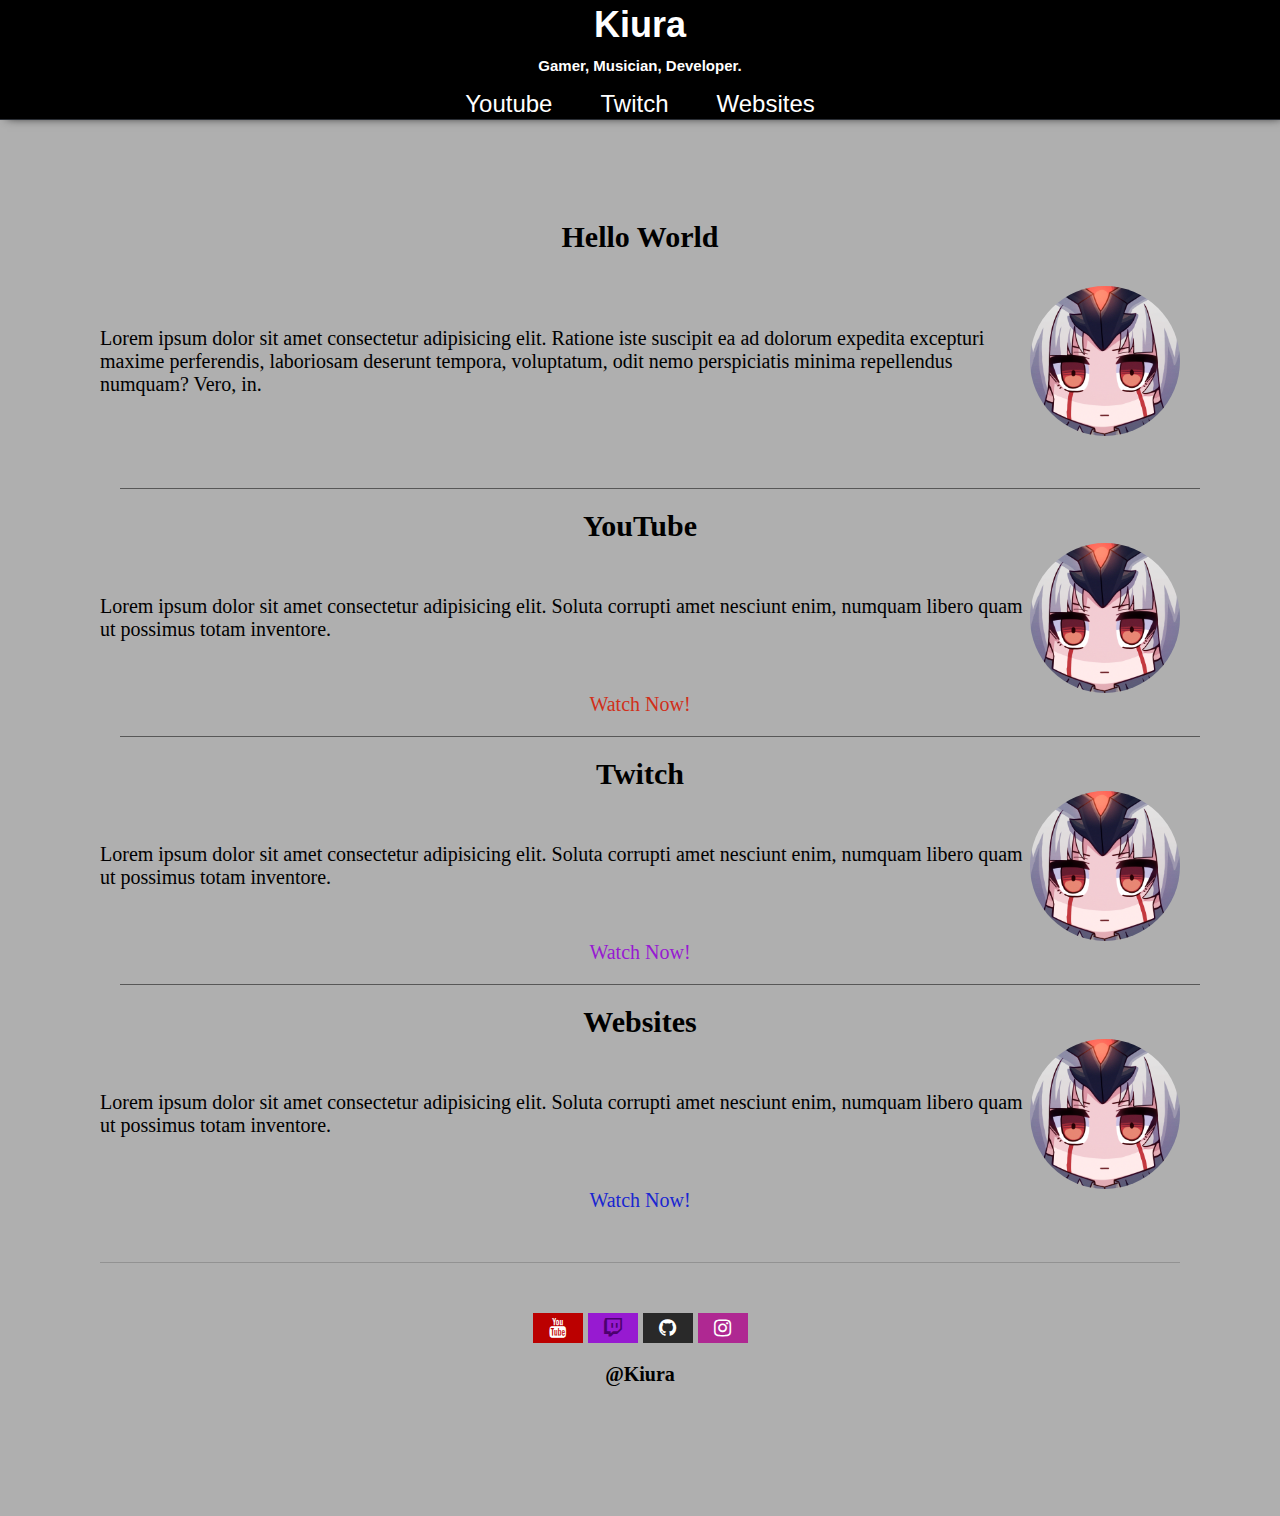
<file: index.html>
<!DOCTYPE html>
<html lang="en">
  <head>
    <meta charset="UTF-8" />
    <meta http-equiv="X-UA-Compatible" content="IE=edge" />
    <meta name="viewport" content="width=device-width, initial-scale=1.0" />
    <link rel="stylesheet" href="./styles/style.css" />
    <link
      rel="stylesheet"
      href="https://cdnjs.cloudflare.com/ajax/libs/font-awesome/4.7.0/css/font-awesome.min.css"
    />
    <title>Kiura</title>
  </head>
  <body>
    <!-- Navbar -->
    <div class="navbar">
      <div class="navbar-title">
        <a href="/index.html" class="item link"><h2>Kiura</h2></a>
        <h4>Gamer, Musician, Developer.</h4>
      </div>
      <div class="navbar-items">
        <a href="./blog" class="item link">Youtube</a>
        <a href="./blog" class="item link">Twitch</a>
        <a href="./blog" class="item link">Websites</a>
      </div>
    </div>
    <div class="container">
      <div class="main-section">
        <!-- Intro Section-->
        <section class="introduction">
          <div class="content-title">
            <h2>Hello World</h2>
          </div>
          <div class="content">
            <p class="content-para">
              Lorem ipsum dolor sit amet consectetur adipisicing elit. Ratione
              iste suscipit ea ad dolorum expedita excepturi maxime perferendis,
              laboriosam deserunt tempora, voluptatum, odit nemo perspiciatis
              minima repellendus numquam? Vero, in.
            </p>
            <div class="content-card-picture">
              <img src="img/kiublank.png" alt="" class="content-logo" />
            </div>
          </div>
          <div class="social-links"></div>
        </section>
        <div class="line-break"></div>
        <!-- Youtube Section -->
        <section id="youtube">
          <div class="content-title">
            <h2>YouTube</h2>
          </div>
          <div class="content">
            <p class="content-para">
              Lorem ipsum dolor sit amet consectetur adipisicing elit. Soluta
              corrupti amet nesciunt enim, numquam libero quam ut possimus totam
              inventore.
            </p>
            <div class="content-card-picture">
              <img src="img/kiublank.png" alt="" class="content-logo" />
            </div>
          </div>
          <div class="youtube-link">
            <a href="#" class="link">Watch Now!</a>
          </div>
        </section>
        <div class="line-break"></div>
        <!-- Twitch Section -->
        <section id="twitch">
          <div class="content-title">
            <h2>Twitch</h2>
          </div>
          <div class="content">
            <p class="content-para">
              Lorem ipsum dolor sit amet consectetur adipisicing elit. Soluta
              corrupti amet nesciunt enim, numquam libero quam ut possimus totam
              inventore.
            </p>
            <div class="content-card-picture">
              <img src="img/kiublank.png" alt="" class="content-logo" />
            </div>
          </div>
          <div class="twitch-link">
            <a href="#" class="link">Watch Now!</a>
          </div>
        </section>
        <div class="line-break"></div>
        <!-- Websites Section -->
        <section id="websites">
          <div class="content-title">
            <h2>Websites</h2>
          </div>
          <div class="content">
            <p class="content-para">
              Lorem ipsum dolor sit amet consectetur adipisicing elit. Soluta
              corrupti amet nesciunt enim, numquam libero quam ut possimus totam
              inventore.
            </p>
            <div class="content-card-picture">
              <img src="img/kiublank.png" alt="" class="content-logo" />
            </div>
          </div>
          <div class="websites-link">
            <a href="#" class="link">Watch Now!</a>
          </div>
        </section>
      </div>
      <!-- Footer -->
      <div class="end-break"></div>
      <section class="footer">
        <div class="footer-logos">
          <a href="./index.html" class="logo fa fa-youtube"></a>
          <a href="./index.html" class="logo fa fa-twitch"></a>
          <a href="./index.html" class="logo fa fa-github"></a>
          <a href="./index.html" class="logo fa fa-instagram"></a>
        </div>
        <h4 class="footer-text">@Kiura</h4>
      </section>
    </div>

    <script
      src="https://code.jquery.com/jquery-3.6.0.min.js"
      integrity="sha256-/xUj+3OJU5yExlq6GSYGSHk7tPXikynS7ogEvDej/m4="
      crossorigin="anonymous"
    ></script>

    <script src="javascript/script.js"></script>
  </body>
</html>
</file>
<file: styles/style.css>
* {
  box-sizing: border-box;
  margin: 0;
  padding: 0;
}

body {
  background-color: rgba(20, 20, 20, 0.342);
  color: #000;
  font-size: 20px;
}

.container {
  display: flex;
  flex-direction: column;
  justify-content: center;
  align-items: center;
  padding: 100px;
}

/* Navbar */
.navbar {
  background-color: #000;
  border-bottom: 1px solid #2a2e35;
  box-shadow: 4px 0 10px -3px #010101;
  font-size: 24px;
  position: sticky;
  height: 5em;
  overflow: hidden;
  transition: top 0.6s ease;
  text-align: center;
  color: #fff;
  font-family: Verdana, Geneva, Tahoma, sans-serif;
}

.navbar-title {
  margin: 5px;
  display: grid;
  grid-template-rows: repeat(2, 40px);
  justify-content: center;
  align-items: center;
}

.navbar-title h1 {
  font-size: 50px;
}

.navbar-title h4 {
  font-size: 15px;
}

.navbar.animate {
  top: -93px;
}

.navbar.sticky {
  top: 0;
  z-index: 99;
}

.navbar-items {
  margin: 0 auto;
  align-items: center;
  display: flex;
  justify-content: center;
  font-family: Verdana, Geneva, Tahoma, sans-serif;
}

.item {
  display: flex;
  justify-content: center;
  align-items: center;
  margin: 0 1em;
  max-height: 70px;
  position: relative;
}

a.item {
  color: inherit;
}

/* Content Styling */
.content {
  display: flex;
  justify-content: center;
  align-items: center;
}

.content-logo {
  display: block;
  width: 150px;
  border-radius: 100px;
}

/* Introduction */
.introduction {
  display: flex;
  flex-direction: column;
  justify-content: center;
  align-items: center;
  gap: 2rem;
}

img.profile-img {
  display: block;
  width: 150px;
  border-radius: 100px;
}

/* Youtube Section */
#youtube {
  display: flex;
  flex-direction: column;
  justify-content: center;
  align-items: center;
}

.youtube-link .link {
  margin-top: 20px;
  font-size: 20px;
  color: #d12f1a;
}

/* Twitch Section */
#twitch {
  display: flex;
  flex-direction: column;
  justify-content: center;
  align-items: center;
}

.twitch-link .link {
  margin-top: 20px;
  font-size: 20px;
  color: #971ad1;
}

/* Websites Section */
#websites {
  display: flex;
  flex-direction: column;
  justify-content: center;
  align-items: center;
}

.websites-link .link {
  margin-top: 20px;
  font-size: 20px;
  color: #1a26d1;
}

/* --- Blog Section --- */
.blog-section {
  text-align: left;
}

.post-content {
  margin: 40px;
}

.blog-content {
  padding: 20px;
  margin-bottom: 20px;
}

.blog-title-section {
  padding: 20px;
}

.blog-content h2 {
  margin-bottom: 10px;
}

li a {
  font-family: 'Franklin Gothic Medium', 'Arial Narrow', Arial, sans-serif;
  font-size: 30px;
  color: #000;
  font-weight: bold;
}

li a:hover {
  color: #d12f1a;
  transition: 0.25s;
}

.img-container {
  padding: 20px;
}

.img-container img {
  width: 100%;
}

/* Blog-Page Section */
.main-blog-section {
  display: flex;
  flex-direction: column;
  justify-content: center;
  align-items: center;
}

.main-blog-section h1 {
  margin-top: 50px;
  font-size: 30px;
  font-weight: bold;
}

/* Footer Section */
.footer {
  display: flex;
  flex-direction: column;
  justify-content: center;
  align-items: center;
  gap: 10px;
}

.footer-text {
  font-size: 20px;
  padding: 10px;
  margin-bottom: 20px;
}

.logo {
  padding: 5px 0;
  font-size: 40px;
  width: 50px;
  text-align: center;
  margin: 0;
}

.logo:hover {
  opacity: 0.95;
  transform: translateY(-3px);
  transform: scale(1.2);
}

.fa-youtube {
  background: #bb0000;
  color: #fff;
}

.fa-twitch {
  background: #971ad1;
  color: #4c016e;
}

.fa-twitch:hover {
  background: #971ad1;
  color: #fff !important;
}

.fa-github {
  background: #292929;
  color: #fff;
}

.fa-instagram {
  background: #af2892;
  color: rgb(255, 255, 255);
}

/* Others */
a {
  cursor: pointer;
  text-decoration: none;
}

a.red {
  color: red;
}

a.strong {
  color: #000;
  font-weight: bold;
  font-size: 25px;
}

a.underline {
  font-weight: bold;
  border-bottom: 1px solid #000;
}

a:hover {
  color: #424242;
  transition: 0.25s;
}

.link:hover {
  cursor: pointer;
  color: #616161;
  transition: 0.25s;
}

.line-break {
  border-bottom: 1px solid #000;
  margin: 20px;
  opacity: 0.5;
  width: 100%;
}

.end-break {
  border-bottom: 1px solid rgba(36, 36, 36, 0.205);
  display: flex;
  width: 100%;
  margin: 50px 0;
  justify-content: center;
  align-items: center;
}

blockquote {
  margin: 30px;
  padding-left: 20px;
  border-left: 1px solid rgba(0, 0, 0, 0.164);
}

ul {
  text-align: left;
  padding-left: 50px;
}

.youtube-vid iframe {
  padding: 20px;
}

.code {
  text-align: left;
  margin: 20px;
  padding: 30px;
  width: 100%;
  border-radius: 15px;
}

/* Media */
@media (max-width: 1080px) {
  .youtube-vid iframe {
    width: 580px;
    height: 360px;
  }

  .container {
    padding: 40px;
    text-align: center;
  }

  .img-container img {
    width: 100%;
  }

  .code {
    padding: 15px;
    font-size: 15px;
    max-width: none;
  }
}

/* Utility */
.m-md {
  margin: 20px;
}
</file>
